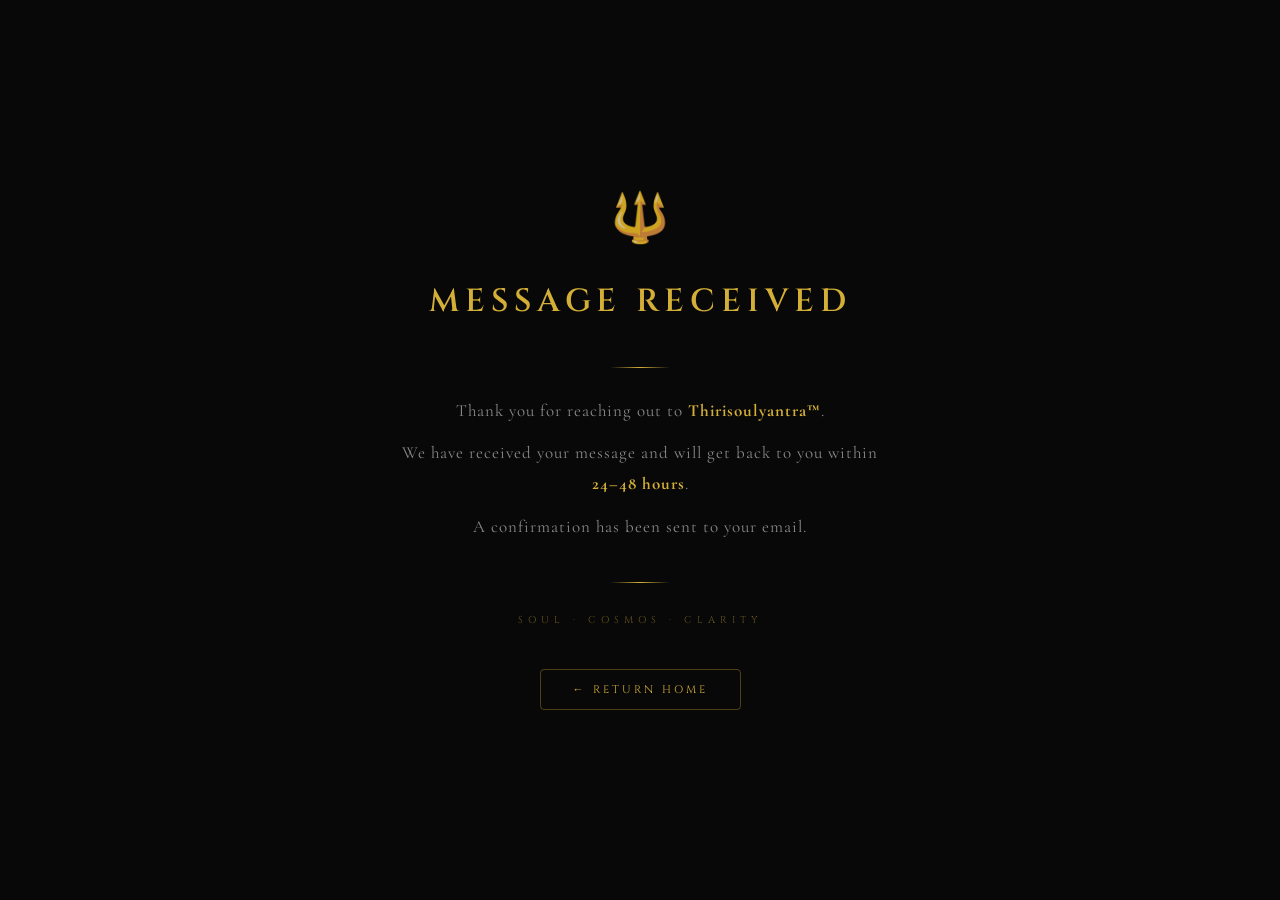
<file: thankyou.html>
<!DOCTYPE html>
<html lang="en">
<head>
  <meta charset="UTF-8"/>
  <meta name="viewport" content="width=device-width, initial-scale=1.0"/>
  <title>Thank You — Thirisoulyantra™</title>
  <link href="https://fonts.googleapis.com/css2?family=Cinzel:wght@400;600&family=Cormorant+Garamond:ital,wght@0,300;1,300&display=swap" rel="stylesheet">
  <style>
    *, *::before, *::after { box-sizing: border-box; margin: 0; padding: 0; }
    body {
      background: #080808;
      color: #ccc;
      font-family: 'Cormorant Garamond', Georgia, serif;
      min-height: 100vh;
      display: flex;
      flex-direction: column;
      align-items: center;
      justify-content: center;
      text-align: center;
      padding: 24px;
    }
    .symbol {
      font-size: 48px;
      margin-bottom: 32px;
      opacity: 0.8;
      animation: pulse 3s ease-in-out infinite;
    }
    @keyframes pulse {
      0%, 100% { opacity: 0.6; transform: scale(1); }
      50%       { opacity: 1;   transform: scale(1.08); }
    }
    h1 {
      font-family: 'Cinzel', serif;
      font-size: clamp(20px, 4vw, 32px);
      font-weight: 600;
      letter-spacing: 6px;
      color: #D4AF37;
      margin-bottom: 16px;
    }
    p {
      font-size: 17px;
      color: #888;
      letter-spacing: 1px;
      line-height: 1.8;
      max-width: 480px;
      margin: 0 auto 12px;
    }
    .divider {
      width: 60px;
      height: 1px;
      background: linear-gradient(90deg, transparent, #D4AF37, transparent);
      margin: 28px auto;
    }
    .tagline {
      font-family: 'Cinzel', serif;
      font-size: 10px;
      letter-spacing: 5px;
      color: #D4AF37;
      opacity: 0.45;
      margin-bottom: 40px;
    }
    .back-btn {
      font-family: 'Cinzel', serif;
      font-size: 11px;
      letter-spacing: 3px;
      color: #D4AF37;
      text-decoration: none;
      border: 1px solid #D4AF3755;
      padding: 12px 32px;
      border-radius: 4px;
      transition: all 0.3s;
    }
    .back-btn:hover {
      background: #D4AF3715;
      border-color: #D4AF37;
    }
  </style>
</head>
<body>

  <div class="symbol">🔱</div>

  <h1>MESSAGE RECEIVED</h1>

  <div class="divider"></div>

  <p>Thank you for reaching out to <strong style="color:#D4AF37;">Thirisoulyantra™</strong>.</p>
  <p>We have received your message and will get back to you within <strong style="color:#D4AF37;">24–48 hours</strong>.</p>
  <p>A confirmation has been sent to your email.</p>

  <div class="divider"></div>

  <p class="tagline">SOUL · COSMOS · CLARITY</p>

  <a class="back-btn" href="./index.html">← RETURN HOME</a>

</body>
</html>
</file>
